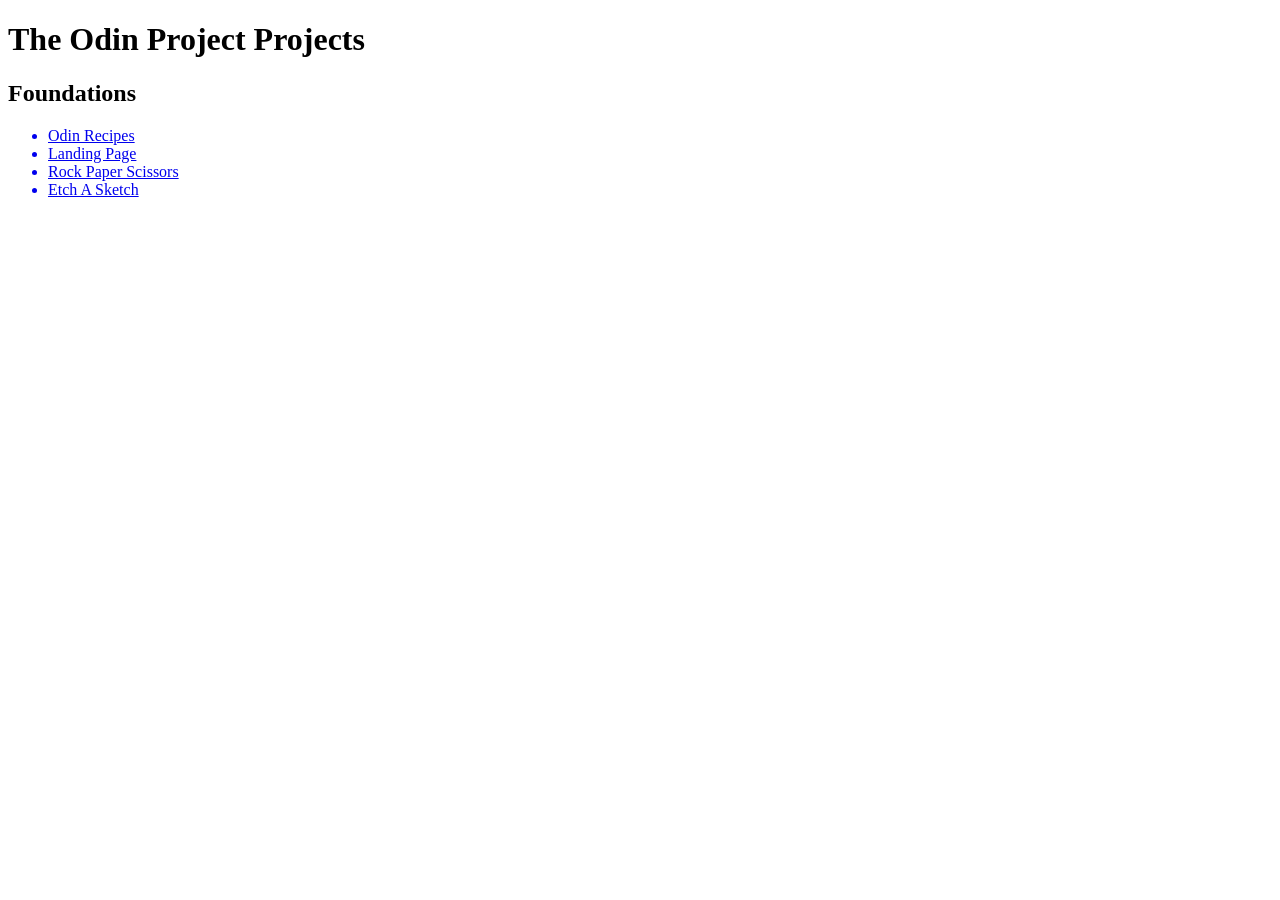
<file: index.html>
<!doctype html>
<html lang="en">
    <head>
        <meta charset="UTF-8" />
        <meta name="viewport" content="width=device-width, initial-scale=1.0" />
        <title>The Odin Project Projects</title>
    </head>
    <body>
        <h1>The Odin Project Projects</h1>

        <h2>Foundations</h2>
        <ul>
            <a href="./Foundations/odin-recipes/recipes/recipe_index.html">
                <li>Odin Recipes</li>
            </a>

            <a href="./Foundations/landing-page/landing-page.html">
                <li>Landing Page</li>
            </a>

            <a href="./Foundations/Rock-Paper-Scissors/rps.html">
                <li>Rock Paper Scissors</li>
            </a>

            <a href="./Foundations/etch-a-sketch/etch-a-sketch.html">
                <li>Etch A Sketch</li>
            </a>
        </ul>
    </body>
</html>
</file>
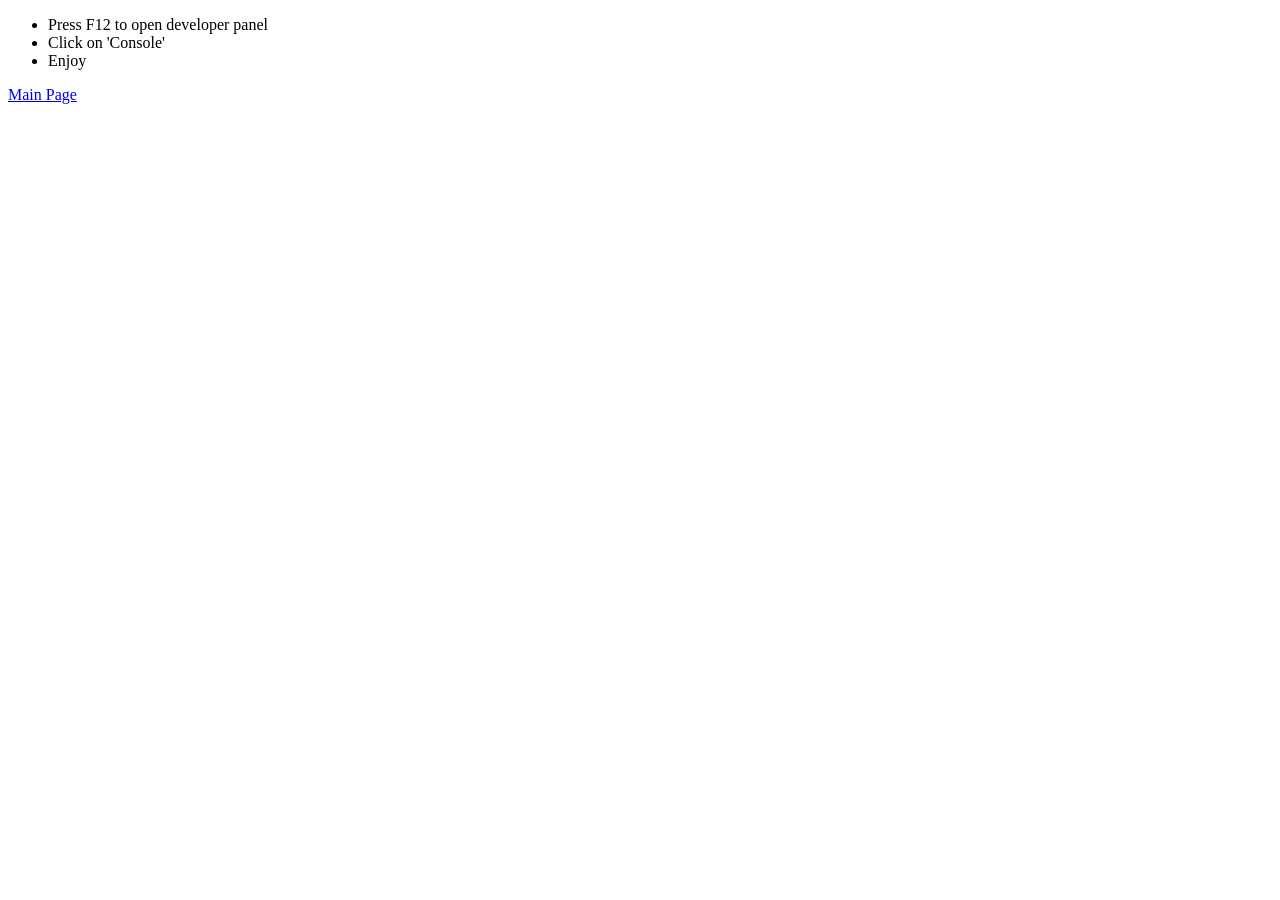
<file: Foundations/Rock-Paper-Scissors/index.html>
<!doctype html>
<html lang="en">
    <head>
        <meta charset="UTF-8" />
        <meta name="viewport" content="width=device-width, initial-scale=1.0" />
        <title>Rock Paper Scissors</title>
    </head>
    <body>
        <ul>
            <li>Press F12 to open developer panel</li>
            <li>Click on 'Console'</li>
            <li>Enjoy</li>
        </ul>
        <a href="../../index.html">Main Page</a>
        <script src="./main.js"></script>
    </body>
</html>
</file>
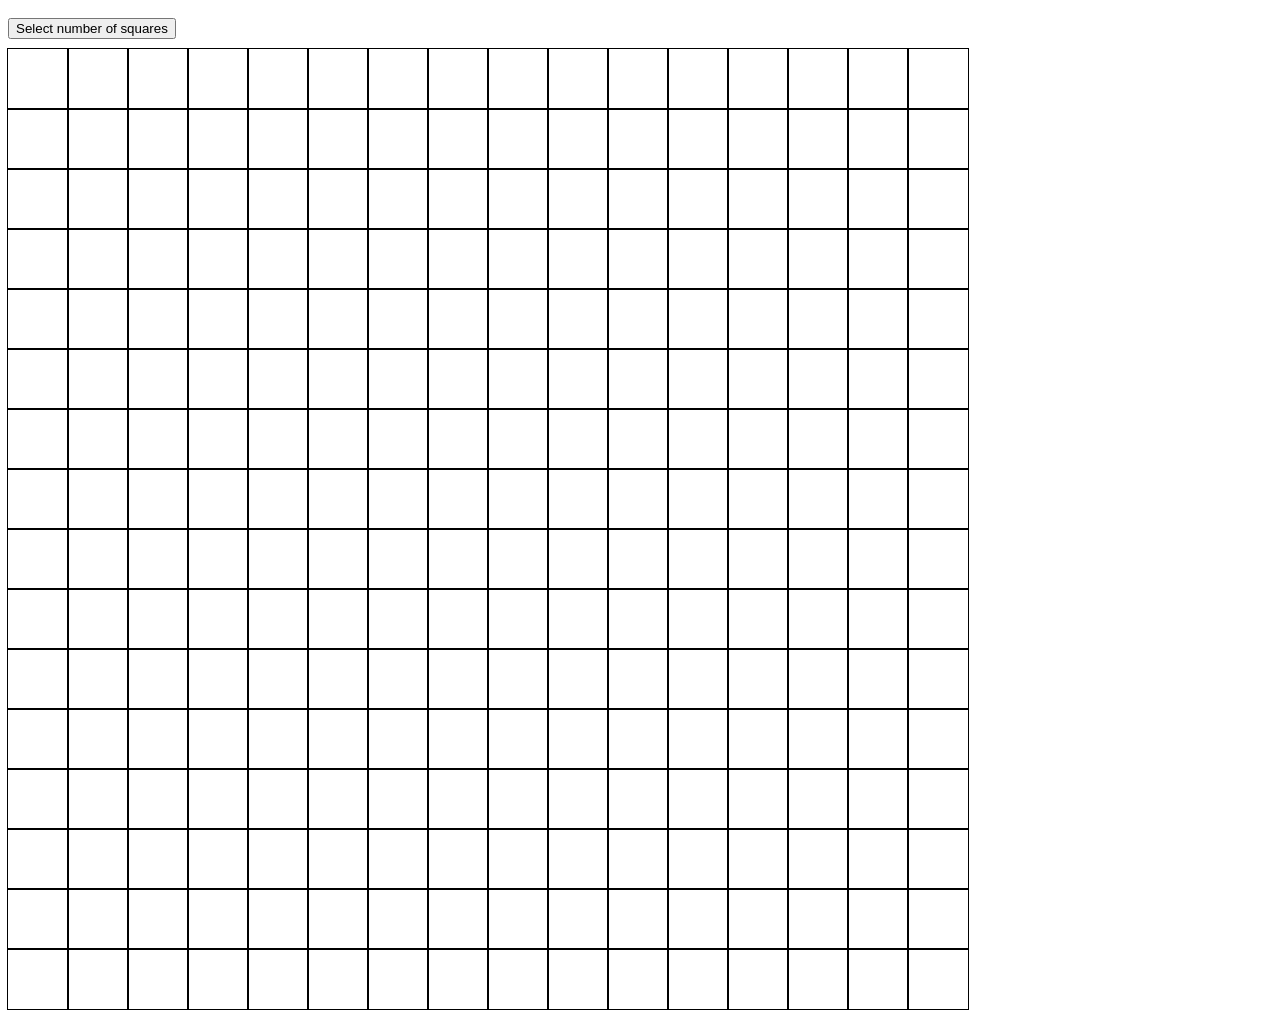
<file: Foundations/etch-a-sketch/etch-a-sketch.html>
<!doctype html>
<html lang="en">
    <head>
        <meta charset="UTF-8" />
        <meta name="viewport" content="width=device-width, initial-scale=1.0" />
        <link rel="stylesheet" href="./styles.css" />
        <title>Etch A Sketch</title>
    </head>
    <body>
        <button type="button" id="numBoxs">Select number of squares</button>
        <div id="container"></div>
        <script src="./etch-a-sketch.js"></script>
    </body>
</html>
</file>
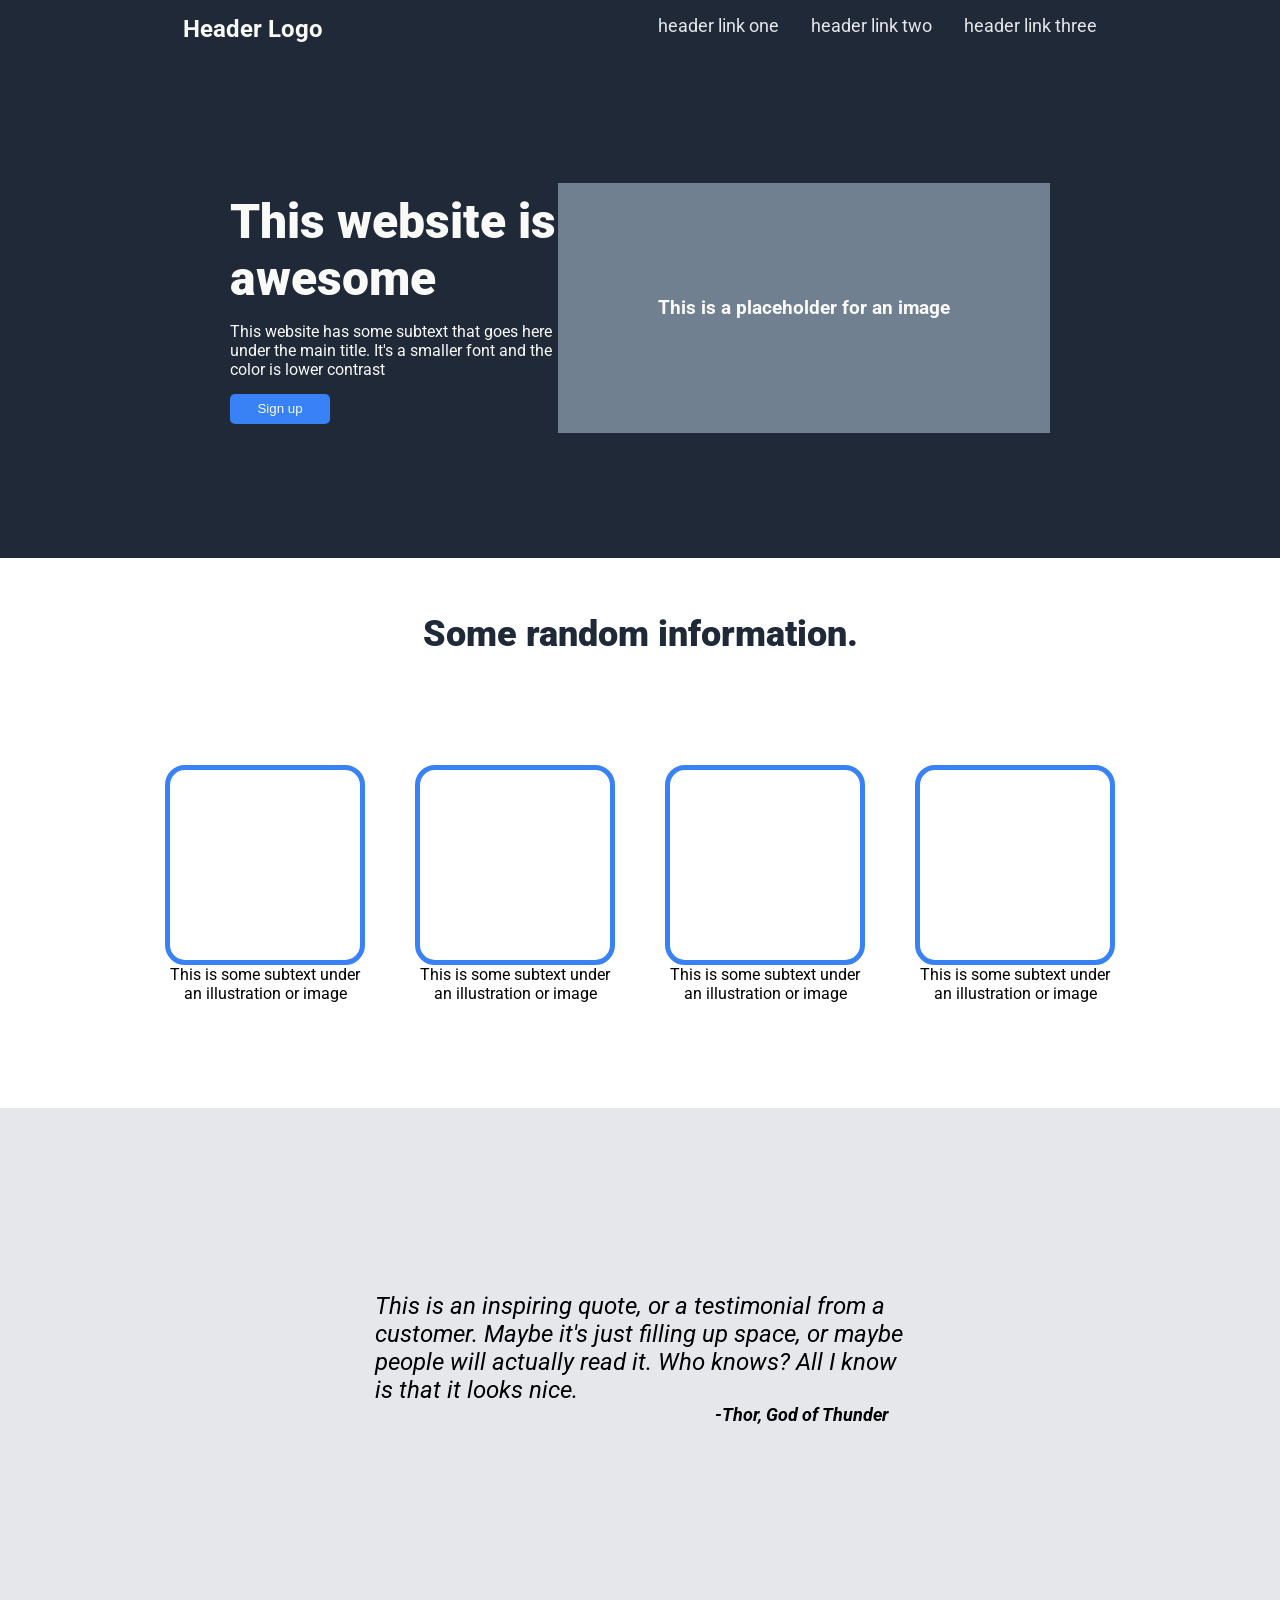
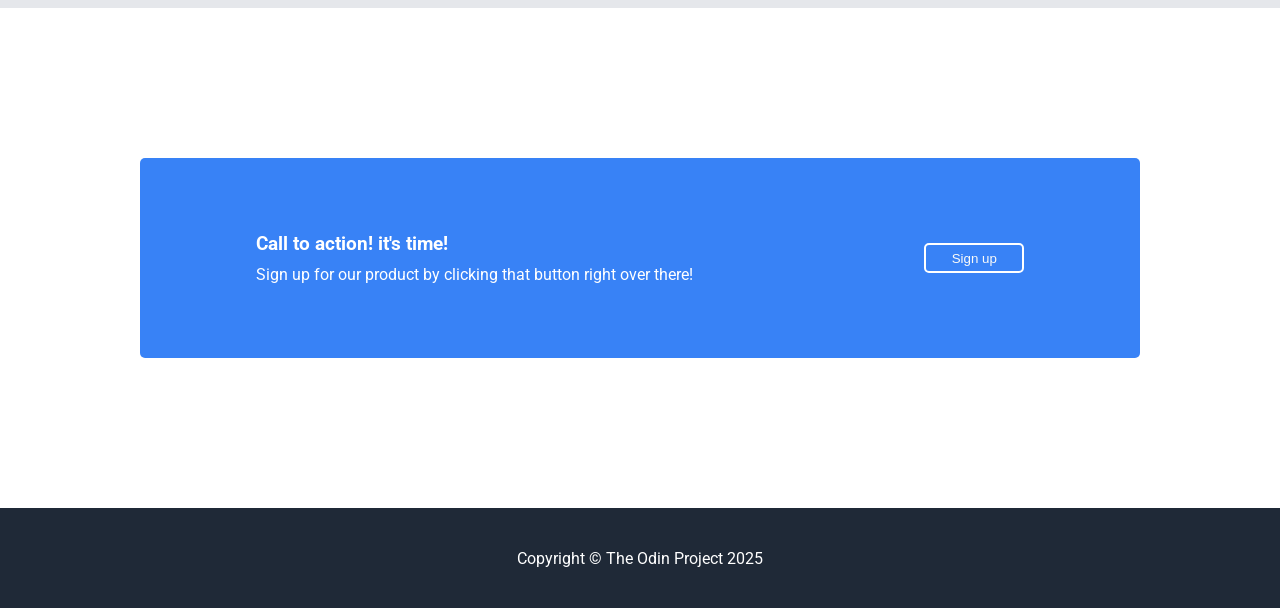
<file: Foundations/landing-page/landing-page.html>
<!DOCTYPE html>
<html lang="en">
    <head>
        <meta charset="UTF-8" />
        <meta name="viewport" content="width=device-width, initial-scale=1.0" />
        <link rel="stylesheet" href="./styles.css" />
        <title>Landing Page</title>
    </head>
    <body>
        <!-- HEADER -->
        <header class="header">
            <h1 class="logo">Header Logo</h1>
            <div class="link-container">
                <ul>
                    <a href="#"><li>header link one</li></a>
                    <a href="#"><li>header link two</li></a>
                    <a href="#"><li>header link three</li></a>
                </ul>
            </div>
        </header>
        <!-- TOP SECTION -->
        <main class="main">
            <div class="top">
                <div class="left">
                    <h2 class="hero-text">This website is awesome</h2>
                    <p>
                        This website has some subtext that goes here under the
                        main title. It's a smaller font and the color is lower
                        contrast
                    </p>
                    <button type="button" class="button">Sign up</button>
                </div>
                <h3 class="img">This is a placeholder for an image</h3>
            </div>
            <!-- RANDOM INFO SECTION -->
            <div class="middle">
                <h2>Some random information.</h2>
                <div class="boxes">
                    <div class="box">
                        <div class="img-box"></div>
                        <p>
                            This is some subtext under an illustration or image
                        </p>
                    </div>
                    <div class="box">
                        <div class="img-box"></div>
                        <p>
                            This is some subtext under an illustration or image
                        </p>
                    </div>
                    <div class="box">
                        <div class="img-box"></div>
                        <p>
                            This is some subtext under an illustration or image
                        </p>
                    </div>
                    <div class="box">
                        <div class="img-box"></div>
                        <p>
                            This is some subtext under an illustration or image
                        </p>
                    </div>
                </div>
            </div>
            <!-- QUOTE SECTION -->
            <div class="quote-section">
                <p class="paragraph">
                    This is an inspiring quote, or a testimonial from a
                    customer. Maybe it's just filling up space, or maybe people
                    will actually read it. Who knows? All I know is that it
                    looks nice.
                </p>
                <p class="thor">-Thor, God of Thunder</p>
            </div>
            <!-- CALL TO ACTION -->
            <div class="call-to-action">
                <div class="call-to-action-container">
                    <div class="text">
                        <h3>Call to action! it's time!</h3>
                        <p>
                            Sign up for our product by clicking that button
                            right over there!
                        </p>
                    </div>
                    <button type="button" class="button">Sign up</button>
                </div>
            </div>
        </main>
        <footer>
            <p>Copyright &copy The Odin Project 2025</p>
        </footer>
    </body>
</html>
</file>
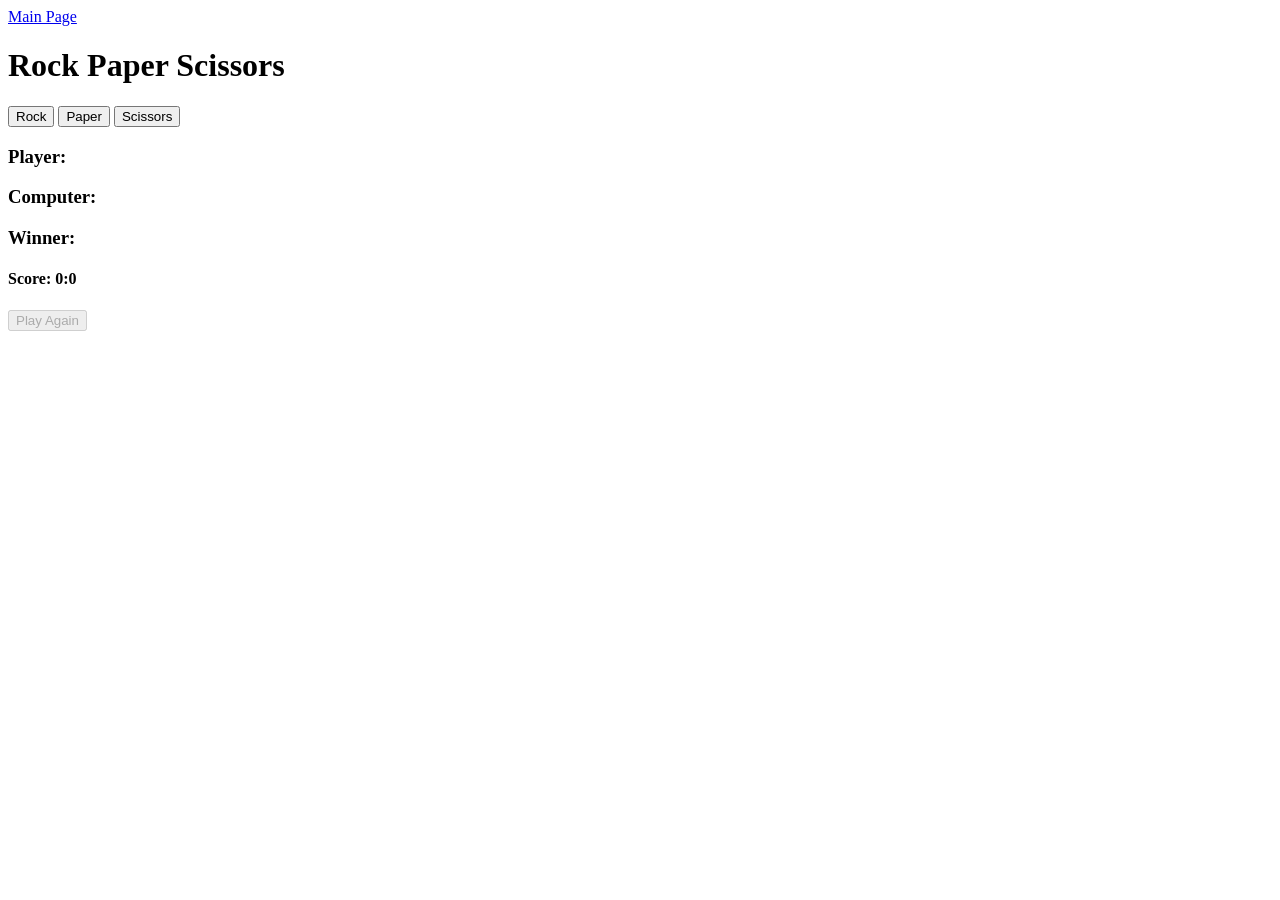
<file: Foundations/Rock-Paper-Scissors/rps.html>
<!doctype html>
<html lang="en">
    <head>
        <meta charset="UTF-8" />
        <meta name="viewport" content="width=device-width, initial-scale=1.0" />
        <title>Rock Paper Scissors</title>
    </head>
    <body>
        <a href="../../index.html">Main Page</a>
        <h1>Rock Paper Scissors</h1>

        <div id="butt-container">
            <button id="rock" type="button">Rock</button>
            <button id="paper" type="button">Paper</button>
            <button id="scissors" type="button">Scissors</button>
        </div>

        <div id="results">
            <h3>Player: <span id="playersChoice"></span></h3>
            <h3>Computer: <span id="computersChoice"></span></h3>
            <h3 id="tie"></h3>
            <h3>Winner: <span id="winner"></span></h3>
            <h4>
                Score: <span id="pScore">0</span>:<span id="cScore">0</span>
            </h4>
        </div>

        <button id="restart" type="button">Play Again</button>

        <script src="./main.js"></script>
    </body>
</html>
</file>
<file: Foundations/etch-a-sketch/styles.css>
#numBoxs {
    margin: 10px 0 10px 0;
}

#container {
    display: flex;
    flex-wrap: wrap; /* Allows items to move to a new row */
    width: 960px;
    height: 960px;
    box-sizing: border-box;
    outline: 1px solid black;
}
.child-box {
    outline: 1px solid black;
    text-align: center;
    box-sizing: border-box;

    --hover-color: #4169e1;
}
</file>
<file: Foundations/landing-page/styles.css>
/* FONT */
@import url("https://fonts.googleapis.com/css2?family=Roboto:ital,wght@0,100..900;1,100..900&display=swap");

/* RESET */
* {
    padding: 0;
    margin: 0;
    box-sizing: border-box;
}

body {
    font-family: "Roboto", sans-serif;
    min-height: 100vh;
}

/* HEADER */
.header {
    display: flex;
    justify-content: space-around;
    padding: 15px;
    background-color: #1f2937;
}

.header .logo {
    font-size: 24px;
    color: #f9faf8;
}

.header .link-container ul,
.header .link-container li,
.header .link-container a {
    text-decoration: none;
    list-style: none;
}

.header .link-container ul {
    display: flex;
    gap: 32px;
}

.header .link-container li {
    color: #e5e7eb;
    font-size: 18px;
}

/* MAIN TOP*/
.top {
    display: flex;
    justify-content: space-around;
    align-items: center;
    background-color: #1f2937;
    color: #f9faf8;
    height: 500px;
}

.left {
    display: flex;
    flex-direction: column;
    width: 400px;
    gap: 15px;
    margin-left: 230px;
}

.img {
    display: flex;
    justify-content: center;
    align-items: center;
    width: 600px;
    height: 250px;
    margin-right: 230px;
    background-color: slategray;
}

.left .hero-text {
    font-size: 48px;
    font-weight: 900;
}

.left .button {
    background-color: #3882f6;
    color: #f9faf8;
    height: 30px;
    width: 100px;
    border: none;
    border-radius: 5px;
}

/* MAIN MIDDLE */
.middle {
    display: flex;
    flex-direction: column;
    align-items: center;
    justify-content: space-around;
    height: 500px;
    margin-bottom: 50px;
}

.middle h2 {
    font-size: 36px;
    color: #1f2937;
    font-weight: 900;
}

.boxes {
    display: flex;
    justify-content: center;
    align-items: center;
    gap: 50px;
}

.img-box {
    border: 5px solid #3882f6;
    height: 200px;
    width: 200px;
    border-radius: 20px;
}

.box p {
    width: 200px;
    text-align: center;
}

/* QUOTE SECTION */
.quote-section {
    display: flex;
    justify-content: center;
    align-items: center;
    flex-direction: column;

    background-color: #e5e7eb;

    height: 500px;

    font-style: italic;
    font-size: 24px;
}

.quote-section p {
    width: 530px;
}

.quote-section .thor {
    margin-left: 680px;
    font-size: 18px;
    font-weight: bold;
}

/* CALL TO ACTION SECTION */
.call-to-action {
    display: flex;
    justify-content: center;
    align-items: center;
    height: 500px;
    color: #fff;
}

.call-to-action-container {
    display: flex;
    justify-content: space-around;
    align-items: center;

    background-color: #3882f6;
    border-radius: 5px;

    width: 1000px;
    height: 200px;
}

.text {
    display: flex;
    flex-direction: column;
    gap: 10px;
}

.call-to-action-container .button {
    background-color: #3882f6;
    color: #f9faf8;
    height: 30px;
    width: 100px;
    border: 2px solid #fff;
    border-radius: 5px;
}

/* FOOTER */
footer {
    display: flex;
    justify-content: center;
    align-items: center;

    background-color: #1f2937;

    height: 100px;
    color: #fff;
}
</file>
